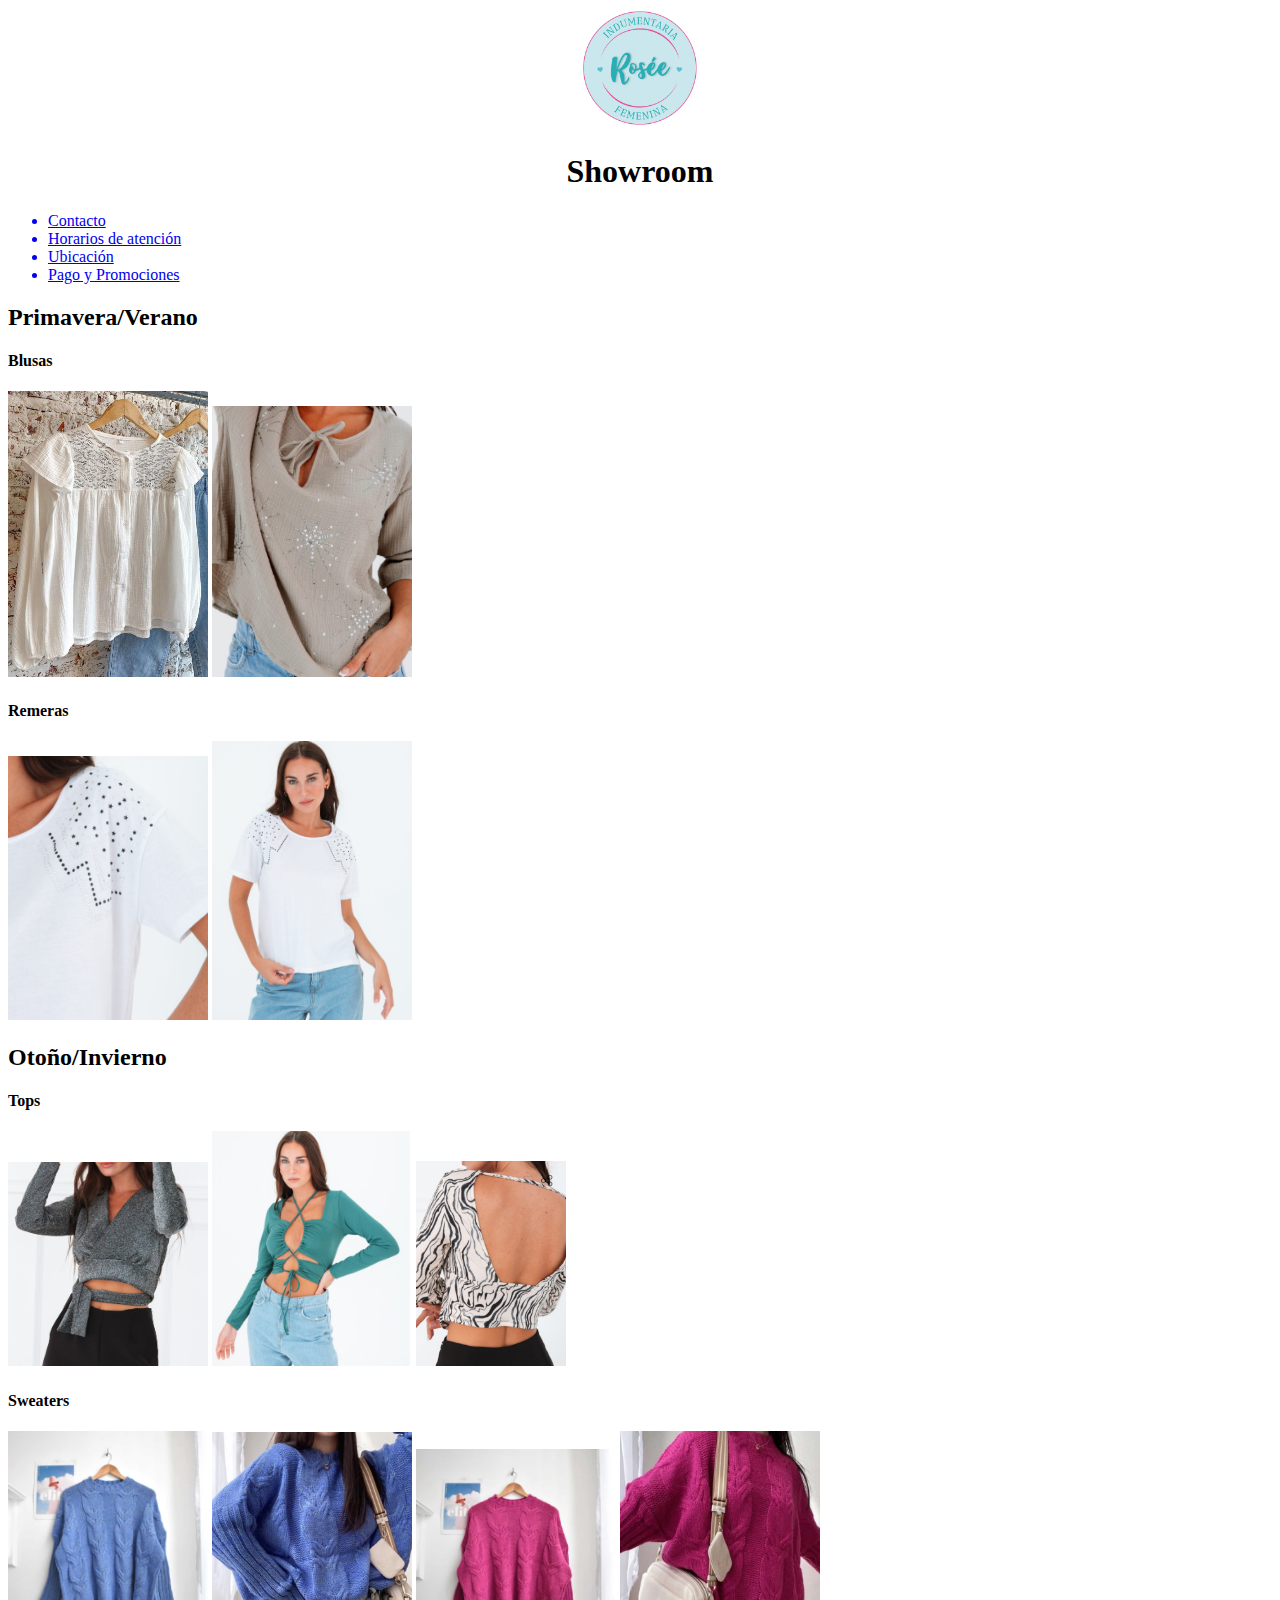
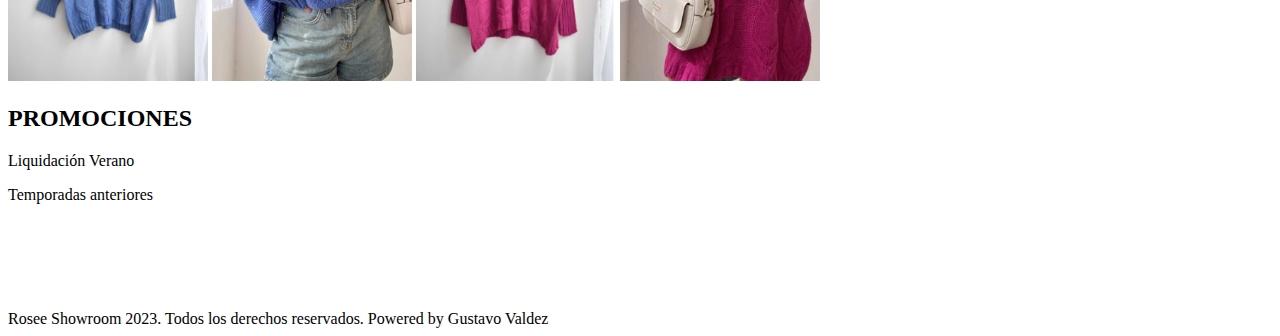
<file: index.html>
<!DOCTYPE html>
<html lang="en">
<head>
    <meta charset="UTF-8">
    <meta http-equiv="X-UA-Compatible" content="IE=edge">
    <meta name="viewport" content="width=device-width, initial-scale=1.0">
    <title>Rosee Showroom</title>
    <link rel="stylesheet" href="./CSS/style.css">
</head>
<body>
    <header>
    <img src="./Imágenes/Logotipo.jpeg" alt="" width="120px">
    <h1> Showroom </h1>
    <nav>
        <ul>
            <a href="./Páginas/contacto.html" target="_blank"><li>Contacto</li></a>
            <a href="./Páginas/información.html" target="_blank"> <li>Horarios de atención</li></a> 
            <a href="#" target="_blank"><li>Ubicación</li></a>
            <a href="#" target="_blank"><li>Pago y Promociones</li></a>
         
        </ul>
        </nav>
    </header>
    <main>
        <section>
        <h2>Primavera/Verano</h2>
            <article>
                <h4>Blusas</h4>
            </article>
    <img src="./Imágenes/Blusa blanca.jpeg" alt="" width="200px">
    <img src="./Imágenes/Blusa gris.jpeg" alt="" width="200px">    
            <article>
                <h4>Remeras</h4>
            </article>
    <img src="./Imágenes/Remera blanca.jpeg" alt="" width="200px">
    <img src="./Imágenes/Remera blanca modelo.jpeg" alt="" width="200px">  
        </section>
        <section>
        <h2>Otoño/Invierno</h2>    
             <article>
                <h4>Tops</h4>        
            </article>
    <img src="./Imágenes/Top gris.jpeg" alt="" width="200px">
    <img src="./Imágenes/Top verde.jpeg" alt="" width="200px">
    <img src="./Imágenes/Top abierto.jpeg" alt="" width="150px">
            <article>
                <h4>Sweaters</h4>
            </article>
    <img src="./Imágenes/Sweater azul.jpeg" alt="" width="200px">
    <img src="./Imágenes/Sweater azul modelo.jpeg" alt="" width="200px">
    <img src="./Imágenes/Sweater rosa.jpeg" alt="" width="200px">
    <img src="./Imágenes/Sweater rosa modelo.jpeg" alt="" width="200px">
        </section>
    </main>
    <aside>
        <H2>PROMOCIONES</H2>
        <P>Liquidación Verano</P>
        <p>Temporadas anteriores</p>
    </aside>
    <br>
    <br>
    <br>
    <br>
    <br>
    <footer>Rosee Showroom 2023. Todos los derechos reservados. Powered by Gustavo Valdez</footer>
    
</body>
</html>
</file>
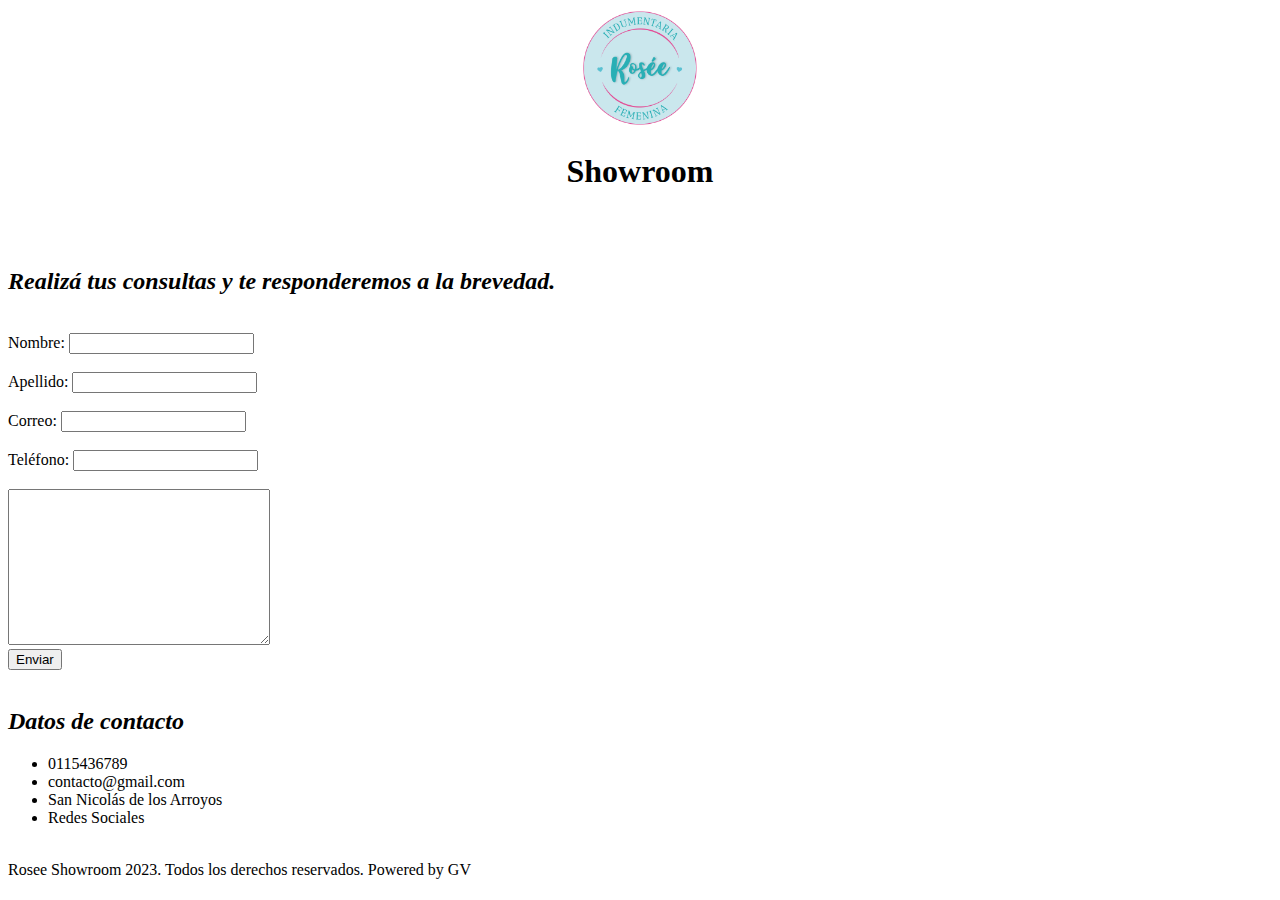
<file: Páginas/contacto.html>
<!DOCTYPE html>
<html lang="en">
<head>
    <meta charset="UTF-8">
    <meta http-equiv="X-UA-Compatible" content="IE=edge">
    <meta name="viewport" content="width=device-width, initial-scale=1.0">
    <title>Contacto - Rosee Showroom</title>
    <link rel="stylesheet" href="../CSS/style.css">
</head>
<body>
    <header>
        <img src="../Imágenes/Logotipo.jpeg" alt="" width="120px">
        <h1> Showroom </h1>
        </header>
        <br>
        <br>
    <main>
        <form method="get" action="">
           <h2> <i>Realizá tus consultas y te responderemos a la brevedad.</i></h2>
           <br>
            Nombre: <input type="text" name="Nombre"><br>
            <br>
            Apellido: <input type="text" name="Apellido"><br>
            <br>
            Correo: <input type="text"><br>
            <br>
            Teléfono: <input type="text"><br>
            <br>
            <textarea name="" id="" cols="30" rows="10"></textarea>
            <br>
            <input type="submit" value="Enviar">
        </form>
        <br>
        <aside>
            <h2> <i>Datos de contacto</i></h2>
            <ul>
                <li>0115436789</li>
                <li>contacto@gmail.com</li>
                <li>San Nicolás de los Arroyos</li>
                <li>Redes Sociales</li>
             </ul>  
        </aside>
    </main>
    <br>
    <footer>Rosee Showroom 2023. Todos los derechos reservados. Powered by GV</footer>
</body>
</html>
</file>
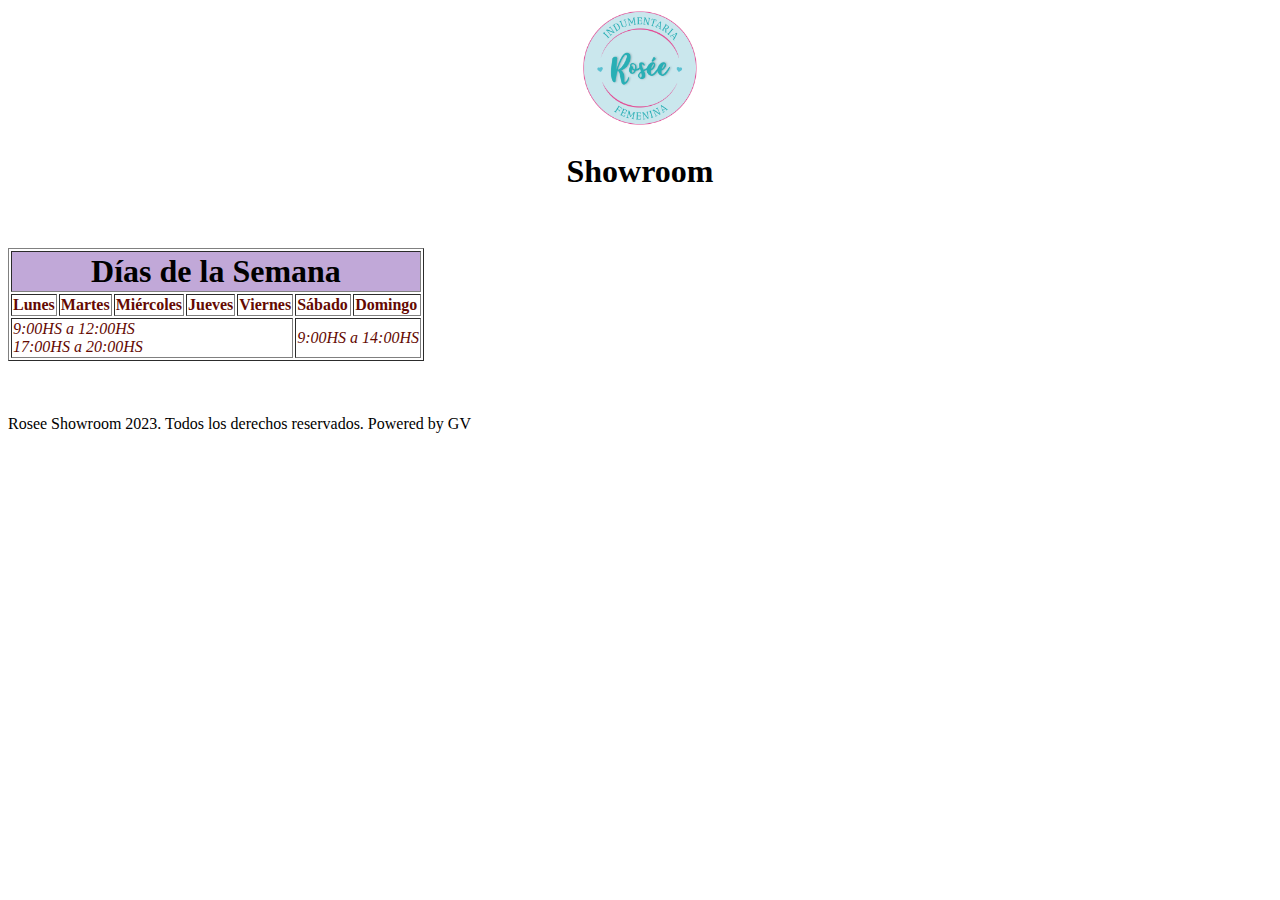
<file: Páginas/información.html>
<!DOCTYPE html>
<html lang="en">
<head>
    <meta charset="UTF-8">
    <meta http-equiv="X-UA-Compatible" content="IE=edge">
    <meta name="viewport" content="width=device-width, initial-scale=1.0">
    <title>Horarios - Rosee Showroom</title>
    <link rel="stylesheet" href="../CSS/style.css">
    <style>
        .Semana{
            background-color: rgb(193, 168, 216);
            font-size: 2em;
            text-align: center;
        }
        .Dias{
            color: rgb(100, 9, 2);
            font-size: 1em;
        }
        .Horarios{
            color: rgb(100, 9, 2);
        }
    </style>
</head>
<body>
    <header>
    <img src="../Imágenes/Logotipo.jpeg" alt="" width="120px">
    <h1> Showroom </h1>
    </header>
    <br>
    <br>
    <table border="1">
        <tr class="Semana">
            <td colspan="7"><b>Días de la Semana</b></td>
        </tr>
        <tr class="Dias">
            <td><strong>Lunes</strong></td>
            <td><b>Martes</b></td>
            <td><b>Miércoles</b></td>
            <td><b>Jueves</b></td>
            <td><b>Viernes</b></td>
            <td><b>Sábado</b></td>
            <td><b>Domingo</b></td>  
        </tr>
        <tr class="Horarios">
            <td rowspan="2" colspan="5"><i> 9:00HS a 12:00HS<br>17:00HS a 20:00HS</i></td>
            <td colspan="2"><i>9:00HS a 14:00HS</i></td>
        </tr>
    </table>
    <br>
    <br>
    <br>
    <footer>Rosee Showroom 2023. Todos los derechos reservados. Powered by GV</footer>
    
</body>
</html>
</file>
<file: CSS/style.css>
/*Header*/
header{
    text-align:center; 
}
nav{
    text-align: left;
}
/*Main*/
/*Aside*/
/*Footer*/
</file>
